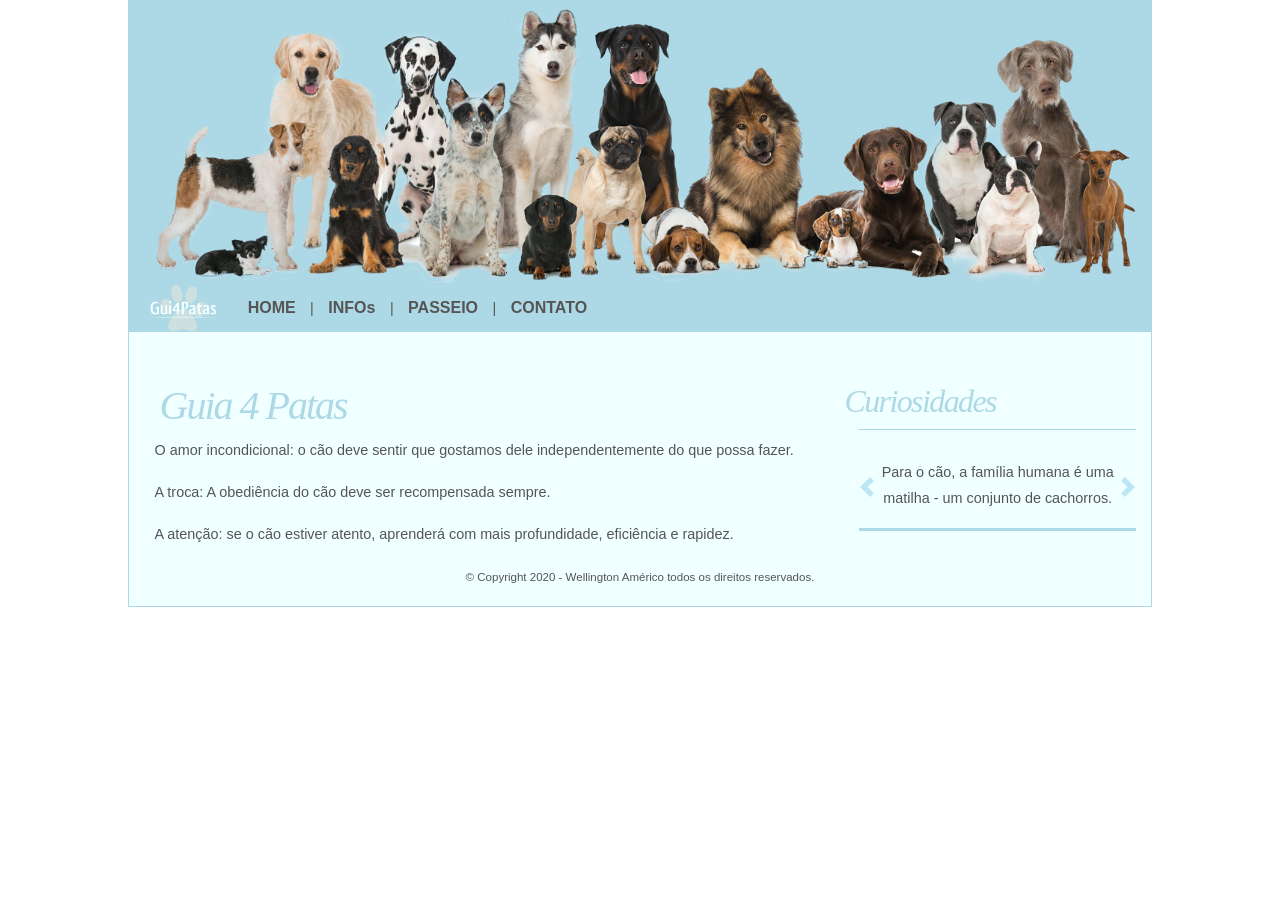
<file: index.html>
<!DOCTYPE html>
<html pt-BR>
    <head>
        <title>Guia 4 Pata - HOME</title>

        <meta charset="UTF-8">
        <meta name="name" content="Wellington Américo">
        <meta name="generator" content="Visual Studio Code">
        <meta name="keywords" content="HTML5, CSS, portfolio, desenvolvimento web, front-end, cachorro, adestramento, dog walker, cão, passeador">
        <meta name="description" content="Informações e curiosidades sobre cachorros, formas de adestramento e serviço de dog walker. Site desenvolvido a fins de estudos de desenvolvimento web">

        <link rel="stylesheet" type="text/css" href="css/style.css">
        <link rel="stylesheet" type="text/css" href="css/bootstrap.min.css">
    </head>

    <body>
            <main>
            <header>
                <img src="img/topo.png" alt="Banner">
            </header>

            <nav>
                <a href="index.html"><img src="img/logo.png" alt="Guia quatro patas"></a>
                <ul>
                    <a href="index.html"><li class="menu"> HOME </li></a>
                    <li>|</li>
                    <a href="info.html"><li class="menu"> INFOs </li></a>
                    <li>|</li>
                    <a href="passeio.html"><li class="menu">PASSEIO</li></a>
                    <li>|</li>
                    <a href="contato.html"><li class="menu">CONTATO</li></a>
                </ul>
            </nav>

            <article>
                <h1>Guia 4 Patas</h1>
                <p>O amor incondicional: o cão deve sentir que gostamos dele independentemente do que possa fazer.</p>
                <p>A troca: A obediência do cão deve ser recompensada sempre.</p>
                <p>A atenção: se o cão estiver atento, aprenderá com mais profundidade, eficiência e rapidez.</p>
                <p></p>
                <p></p>
                <p></p>
                <p></p>
            </article>

            <section>
                <h2>Curiosidades</h2>
                <!--Carrosel curiosidades-->
                <div class="carousel" id="curiosidades" data-ride="carousel">
                    <div class="carousel-inner">
                        <div class="carousel-item active">
                            <aside>
                                <p>Para o cão, a família humana é uma matilha - um conjunto de cachorros.</p>
                            </aside>
                        </div>
                        <div class="carousel-item">
                            <aside>
                                <p>O olfato dos chorros é 1 milhão de vezes melhor do que os seres humanos. É um dos melhores da natureza.</p>
                            </aside>
                        </div>
                        <div class="carousel-item">
                            <aside>
                                <p>A audição dos cachorros é 10 vezes melhor do que a dos humanos.</p>
                            </aside>
                        </div>
                        <div class="carousel-item">
                            <aside>
                                <p><b>Castrar seu cachorro pode previnir vários tipos de câncer.</b></p>
                            </aside>
                        </div>
                        <div class="carousel-item">
                            <aside>
                                <p>Uma cachorra pode ter 66 filhotes em 6 anos.</p>
                            </aside>
                        </div>
                        <div class="carousel-item">
                            <aside>
                                <p>Um cão pode correr até 30 Km/h. A raça mais rápida do mundo é o Whippet.</p>
                            </aside>
                        </div>
                        <div class="carousel-item">
                            <aside>
                                <p>A gestação dos cães é de 60 dias.</p>
                            </aside>
                        </div>
                        <div class="carousel-item">
                            <aside>
                                <p><b>Obesidade é o problema de saúde mais comum nos cachorros. Normalmente decorrente de má alimentação.</b></p>
                            </aside>
                        </div>
                        <div class="carousel-item">
                            <aside>
                                <p>Quando os cães tem dor de barriga, comem mato para vomitar.</p>
                            </aside>
                        </div>
                        <div class="carousel-item">
                            <aside>
                                <p>Os cães tem cerca de 100 expreções faciais, a maior parte delas é feita com as orelhas.</p>
                            </aside>
                        </div>
                        <div class="carousel-item">
                            <aside>
                                <p><b>Dar chocolate aos cães pode ser fatal para eles. 146 gramas de chocolate puro pode matar um cão de 22 Kg.</b></p>
                            </aside>
                        </div>
                    </div>
                    <!--Botões carrosel-->
                    <a class="carousel-control-prev" href="#curiosidades" role="button" data-slide="prev">
                        <span class="carousel-control-prev-icon" aria-hidden="true"></span>
                        <span class="sr-only">Anterior</span>
                    </a>
                    <a class="carousel-control-next" href="#curiosidades" role="button" data-slide="next">
                        <span class="carousel-control-next-icon" aria-hidden="true"></span>
                        <span class="sr-only">Próximo</span>
                    </a>
                </div>
            </section>

            <footer>
                <p><small>&copy; Copyright 2020 - Wellington Américo todos os direitos reservados.</small></p>
            </footer>
        </main>

        <script src="js/jquery.js"></script>
        <script src="js/bootstrap.min.js"></script>
    </body>
</html>
</file>
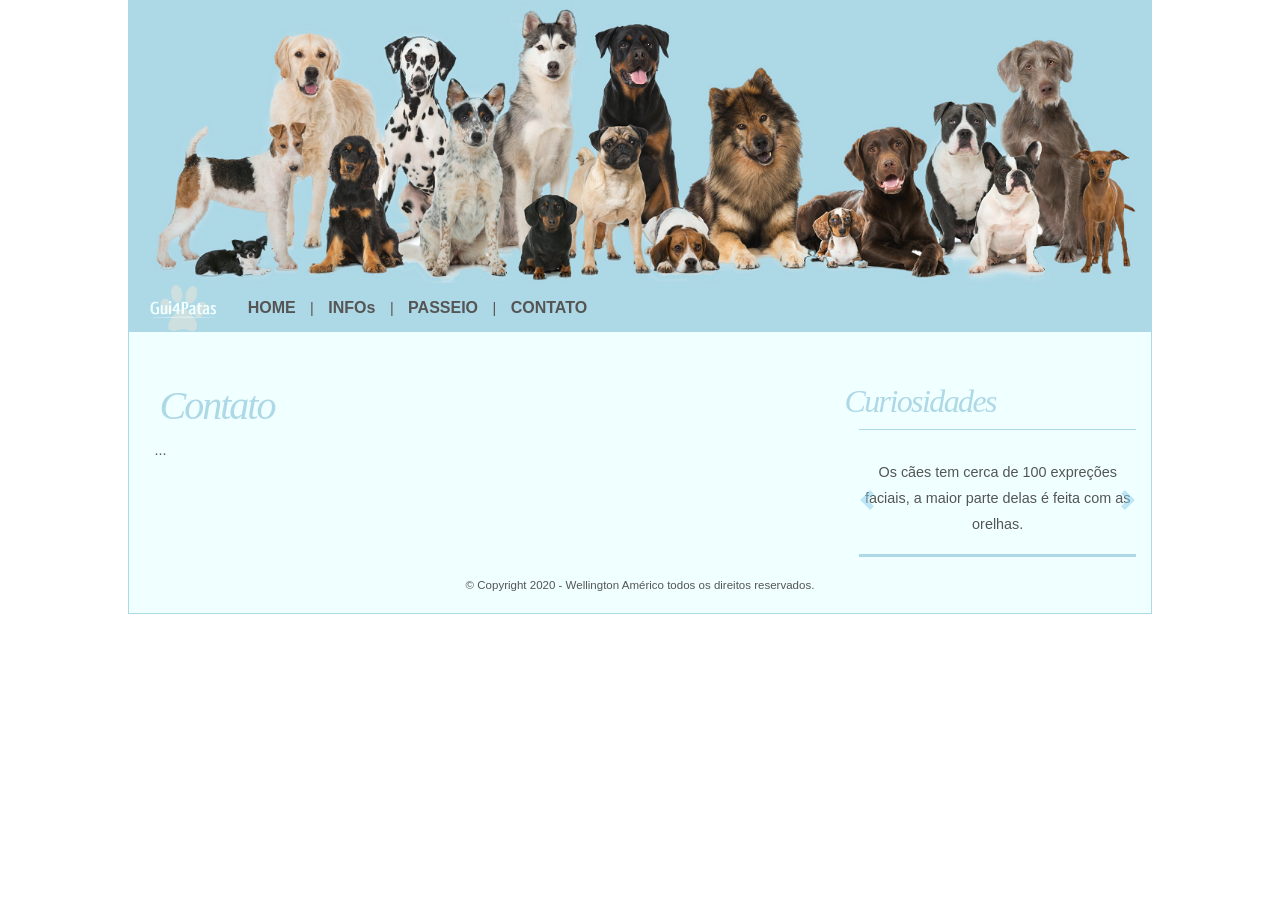
<file: contato.html>
<!DOCTYPE html>
<html pt-BR>
    <head>
        <title>Guia 4 Pata - CONTATO</title>

        <meta charset="UTF-8">
        <meta name="name" content="Wellington Américo">
        <meta name="generator" content="Visual Studio Code">
        <meta name="keywords" content="HTML5, CSS, portfolio, desenvolvimento web, front-end, cachorro, adestramento, dog walker, cão, passeador">
        <meta name="description" content="Informações e curiosidades sobre cachorros, formas de adestramento e serviço de dog walker. Site desenvolvido a fins de estudos de desenvolvimento web">

        <link rel="stylesheet" type="text/css" href="css/style.css">
        <link rel="stylesheet" type="text/css" href="css/bootstrap.min.css">
    </head>

    <body>
            <main>
            <header>
                <img src="img/topo.png" alt="Banner">
            </header>

            <nav>
                <a href="index.html"><img src="img/logo.png" alt="Guia quatro patas"></a>
                <ul>
                    <a href="index.html"><li class="menu"> HOME </li></a>
                    <li>|</li>
                    <a href="info.html"><li class="menu"> INFOs </li></a>
                    <li>|</li>
                    <a href="passeio.html"><li class="menu">PASSEIO</li></a>
                    <li>|</li>
                    <a href="contato.html"><li class="menu">CONTATO</li></a>
                </ul>
            </nav>

            <article>
                <h1>Contato</h1>
                <p>...</p>
            </article>

            <section>
                <h2>Curiosidades</h2>
                <!--Carrosel curiosidades-->
                <div class="carousel" id="curiosidades" data-ride="carousel">
                    <div class="carousel-inner">
                        <div class="carousel-item">
                            <aside>
                                <p>Para o cão, a família humana é uma matilha - um conjunto de cachorros.</p>
                            </aside>
                        </div>
                        <div class="carousel-item">
                            <aside>
                                <p>O olfato dos chorros é 1 milhão de vezes melhor do que os seres humanos. É um dos melhores da natureza.</p>
                            </aside>
                        </div>
                        <div class="carousel-item">
                            <aside>
                                <p>A audição dos cachorros é 10 vezes melhor do que a dos humanos.</p>
                            </aside>
                        </div>
                        <div class="carousel-item">
                            <aside>
                                <p><b>Castrar seu cachorro pode previnir vários tipos de câncer.</b></p>
                            </aside>
                        </div>
                        <div class="carousel-item">
                            <aside>
                                <p>Uma cachorra pode ter 66 filhotes em 6 anos.</p>
                            </aside>
                        </div>
                        <div class="carousel-item">
                            <aside>
                                <p>Um cão pode correr até 30 Km/h. A raça mais rápida do mundo é o Whippet.</p>
                            </aside>
                        </div>
                        <div class="carousel-item">
                            <aside>
                                <p>A gestação dos cães é de 60 dias.</p>
                            </aside>
                        </div>
                        <div class="carousel-item">
                            <aside>
                                <p><b>Obesidade é o problema de saúde mais comum nos cachorros. Normalmente decorrente de má alimentação.</b></p>
                            </aside>
                        </div>
                        <div class="carousel-item">
                            <aside>
                                <p>Quando os cães tem dor de barriga, comem mato para vomitar.</p>
                            </aside>
                        </div>
                        <div class="carousel-item active">
                            <aside>
                                <p>Os cães tem cerca de 100 expreções faciais, a maior parte delas é feita com as orelhas.</p>
                            </aside>
                        </div>
                        <div class="carousel-item">
                            <aside>
                                <p><b>Dar chocolate aos cães pode ser fatal para eles. 146 gramas de chocolate puro pode matar um cão de 22 Kg.</b></p>
                            </aside>
                        </div>
                    </div>
                    <!--Botões carrosel-->
                    <a class="carousel-control-prev" href="#curiosidades" role="button" data-slide="prev">
                        <span class="carousel-control-prev-icon" aria-hidden="true"></span>
                        <span class="sr-only">Anterior</span>
                    </a>
                    <a class="carousel-control-next" href="#curiosidades" role="button" data-slide="next">
                        <span class="carousel-control-next-icon" aria-hidden="true"></span>
                        <span class="sr-only">Próximo</span>
                    </a>
                </div>
            </section>

            <footer>
                <p><small>&copy; Copyright 2020 - Wellington Américo todos os direitos reservados.</small></p>
            </footer>
        </main>

        <script src="js/jquery.js"></script>
        <script src="js/bootstrap.min.js"></script>
    </body>
</html>
</file>
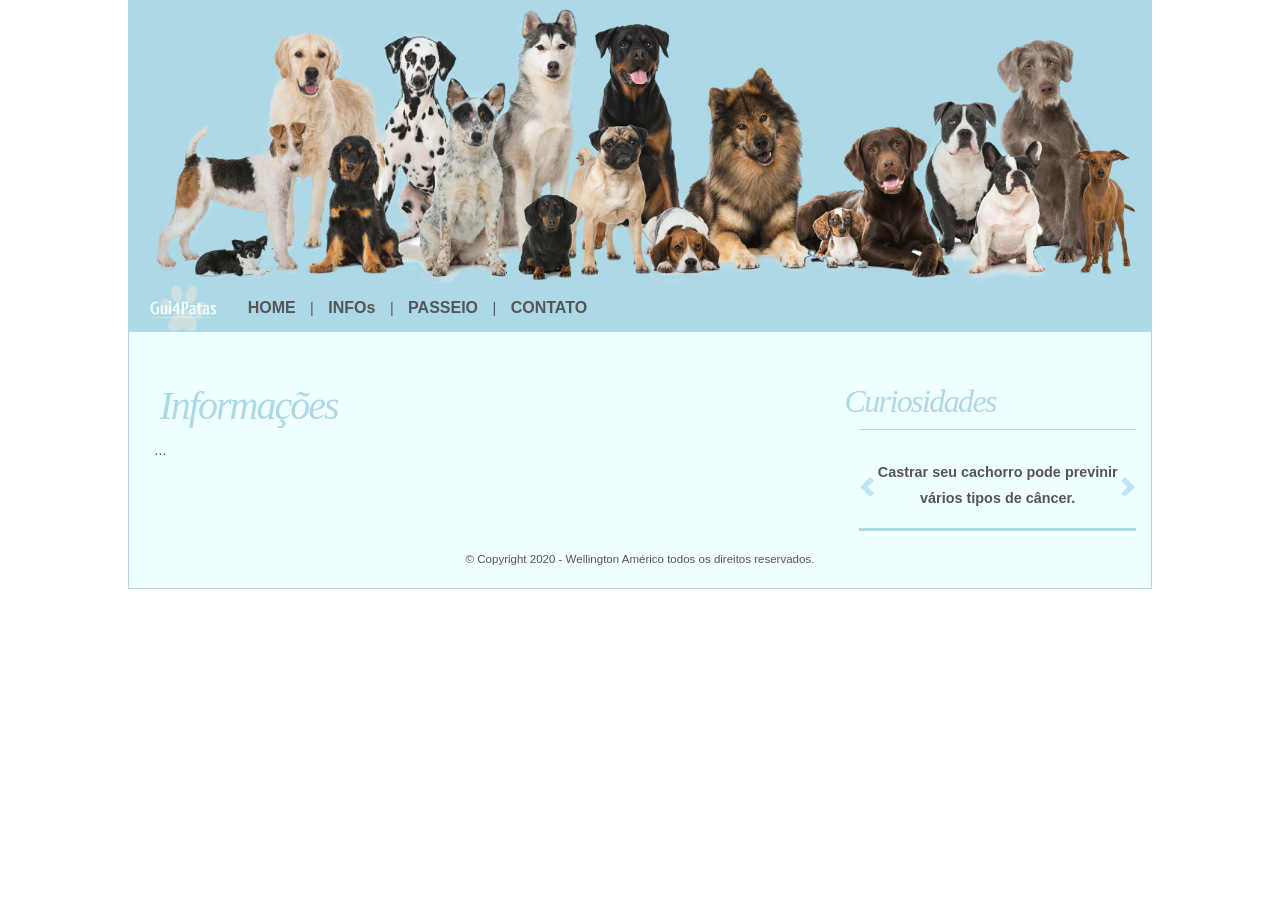
<file: info.html>
<!DOCTYPE html>
<html pt-BR>
    <head>
        <title>Guia 4 Pata - INFOs</title>

        <meta charset="UTF-8">
        <meta name="name" content="Wellington Américo">
        <meta name="generator" content="Visual Studio Code">
        <meta name="keywords" content="HTML5, CSS, portfolio, desenvolvimento web, front-end, cachorro, adestramento, dog walker, cão, passeador">
        <meta name="description" content="Informações e curiosidades sobre cachorros, formas de adestramento e serviço de dog walker. Site desenvolvido a fins de estudos de desenvolvimento web">

        <link rel="stylesheet" type="text/css" href="css/style.css">
        <link rel="stylesheet" type="text/css" href="css/bootstrap.min.css">
    </head>

    <body>
            <main>
            <header>
                <img src="img/topo.png" alt="Banner">
            </header>

            <nav>
                <a href="index.html"><img src="img/logo.png" alt="Guia quatro patas"></a>
                <ul>
                    <a href="index.html"><li class="menu"> HOME </li></a>
                    <li>|</li>
                    <a href="info.html"><li class="menu"> INFOs </li></a>
                    <li>|</li>
                    <a href="passeio.html"><li class="menu">PASSEIO</li></a>
                    <li>|</li>
                    <a href="contato.html"><li class="menu">CONTATO</li></a>
                </ul>
            </nav>

            <article>
                <h1>Informações</h1>
                <p>...</p>
            </article>

            <section>
                <h2>Curiosidades</h2>
                <!--Carrosel curiosidades-->
                <div class="carousel" id="curiosidades" data-ride="carousel">
                    <div class="carousel-inner">
                        <div class="carousel-item">
                            <aside>
                                <p>Para o cão, a família humana é uma matilha - um conjunto de cachorros.</p>
                            </aside>
                        </div>
                        <div class="carousel-item">
                            <aside>
                                <p>O olfato dos chorros é 1 milhão de vezes melhor do que os seres humanos. É um dos melhores da natureza.</p>
                            </aside>
                        </div>
                        <div class="carousel-item">
                            <aside>
                                <p>A audição dos cachorros é 10 vezes melhor do que a dos humanos.</p>
                            </aside>
                        </div>
                        <div class="carousel-item active">
                            <aside>
                                <p><b>Castrar seu cachorro pode previnir vários tipos de câncer.</b></p>
                            </aside>
                        </div>
                        <div class="carousel-item">
                            <aside>
                                <p>Uma cachorra pode ter 66 filhotes em 6 anos.</p>
                            </aside>
                        </div>
                        <div class="carousel-item">
                            <aside>
                                <p>Um cão pode correr até 30 Km/h. A raça mais rápida do mundo é o Whippet.</p>
                            </aside>
                        </div>
                        <div class="carousel-item">
                            <aside>
                                <p>A gestação dos cães é de 60 dias.</p>
                            </aside>
                        </div>
                        <div class="carousel-item">
                            <aside>
                                <p><b>Obesidade é o problema de saúde mais comum nos cachorros. Normalmente decorrente de má alimentação.</b></p>
                            </aside>
                        </div>
                        <div class="carousel-item">
                            <aside>
                                <p>Quando os cães tem dor de barriga, comem mato para vomitar.</p>
                            </aside>
                        </div>
                        <div class="carousel-item">
                            <aside>
                                <p>Os cães tem cerca de 100 expreções faciais, a maior parte delas é feita com as orelhas.</p>
                            </aside>
                        </div>
                        <div class="carousel-item">
                            <aside>
                                <p><b>Dar chocolate aos cães pode ser fatal para eles. 146 gramas de chocolate puro pode matar um cão de 22 Kg.</b></p>
                            </aside>
                        </div>
                    </div>
                    <!--Botões carrosel-->
                    <a class="carousel-control-prev" href="#curiosidades" role="button" data-slide="prev">
                        <span class="carousel-control-prev-icon" aria-hidden="true"></span>
                        <span class="sr-only">Anterior</span>
                    </a>
                    <a class="carousel-control-next" href="#curiosidades" role="button" data-slide="next">
                        <span class="carousel-control-next-icon" aria-hidden="true"></span>
                        <span class="sr-only">Próximo</span>
                    </a>
                </div>
            </section>

            <footer>
                <p><small>&copy; Copyright 2020 - Wellington Américo todos os direitos reservados.</small></p>
            </footer>
        </main>

        <script src="js/jquery.js"></script>
        <script src="js/bootstrap.min.js"></script>
    </body>
</html>
</file>
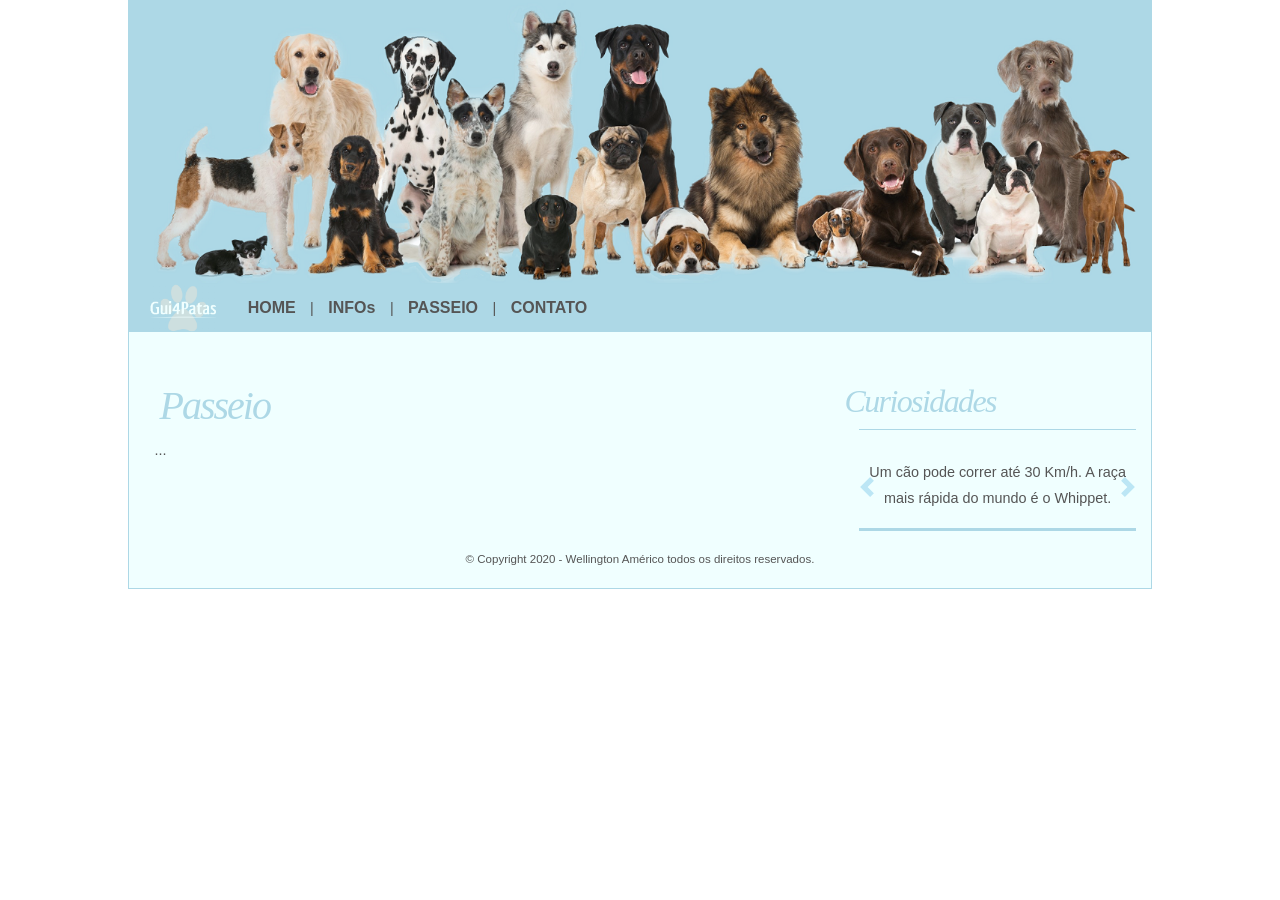
<file: passeio.html>
<!DOCTYPE html>
<html pt-BR>
    <head>
        <title>Guia 4 Pata - PASSEIO</title>

        <meta charset="UTF-8">
        <meta name="name" content="Wellington Américo">
        <meta name="generator" content="Visual Studio Code">
        <meta name="keywords" content="HTML5, CSS, portfolio, desenvolvimento web, front-end, cachorro, adestramento, dog walker, cão, passeador">
        <meta name="description" content="Informações e curiosidades sobre cachorros, formas de adestramento e serviço de dog walker. Site desenvolvido a fins de estudos de desenvolvimento web">

        <link rel="stylesheet" type="text/css" href="css/style.css">
        <link rel="stylesheet" type="text/css" href="css/bootstrap.min.css">
    </head>

    <body>
            <main>
            <header>
                <img src="img/topo.png" alt="Banner">
            </header>

            <nav>
                <a href="index.html"><img src="img/logo.png" alt="Guia quatro patas"></a>
                <ul>
                    <a href="index.html"><li class="menu"> HOME </li></a>
                    <li>|</li>
                    <a href="info.html"><li class="menu"> INFOs </li></a>
                    <li>|</li>
                    <a href="passeio.html"><li class="menu">PASSEIO</li></a>
                    <li>|</li>
                    <a href="contato.html"><li class="menu">CONTATO</li></a>
                </ul>
            </nav>

            <article>
                <h1>Passeio</h1>
                <p>...</p>
            </article>

            <section>
                <h2>Curiosidades</h2>
                <!--Carrosel curiosidades-->
                <div class="carousel" id="curiosidades" data-ride="carousel">
                    <div class="carousel-inner">
                        <div class="carousel-item">
                            <aside>
                                <p>Para o cão, a família humana é uma matilha - um conjunto de cachorros.</p>
                            </aside>
                        </div>
                        <div class="carousel-item">
                            <aside>
                                <p>O olfato dos chorros é 1 milhão de vezes melhor do que os seres humanos. É um dos melhores da natureza.</p>
                            </aside>
                        </div>
                        <div class="carousel-item">
                            <aside>
                                <p>A audição dos cachorros é 10 vezes melhor do que a dos humanos.</p>
                            </aside>
                        </div>
                        <div class="carousel-item">
                            <aside>
                                <p><b>Castrar seu cachorro pode previnir vários tipos de câncer.</b></p>
                            </aside>
                        </div>
                        <div class="carousel-item">
                            <aside>
                                <p>Uma cachorra pode ter 66 filhotes em 6 anos.</p>
                            </aside>
                        </div>
                        <div class="carousel-item active">
                            <aside>
                                <p>Um cão pode correr até 30 Km/h. A raça mais rápida do mundo é o Whippet.</p>
                            </aside>
                        </div>
                        <div class="carousel-item">
                            <aside>
                                <p>A gestação dos cães é de 60 dias.</p>
                            </aside>
                        </div>
                        <div class="carousel-item">
                            <aside>
                                <p><b>Obesidade é o problema de saúde mais comum nos cachorros. Normalmente decorrente de má alimentação.</b></p>
                            </aside>
                        </div>
                        <div class="carousel-item">
                            <aside>
                                <p>Quando os cães tem dor de barriga, comem mato para vomitar.</p>
                            </aside>
                        </div>
                        <div class="carousel-item">
                            <aside>
                                <p>Os cães tem cerca de 100 expreções faciais, a maior parte delas é feita com as orelhas.</p>
                            </aside>
                        </div>
                        <div class="carousel-item">
                            <aside>
                                <p><b>Dar chocolate aos cães pode ser fatal para eles. 146 gramas de chocolate puro pode matar um cão de 22 Kg.</b></p>
                            </aside>
                        </div>
                    </div>
                    <!--Botões carrosel-->
                    <a class="carousel-control-prev" href="#curiosidades" role="button" data-slide="prev">
                        <span class="carousel-control-prev-icon" aria-hidden="true"></span>
                        <span class="sr-only">Anterior</span>
                    </a>
                    <a class="carousel-control-next" href="#curiosidades" role="button" data-slide="next">
                        <span class="carousel-control-next-icon" aria-hidden="true"></span>
                        <span class="sr-only">Próximo</span>
                    </a>
                </div>
            </section>

            <footer>
                <p><small>&copy; Copyright 2020 - Wellington Américo todos os direitos reservados.</small></p>
            </footer>
        </main>

        <script src="js/jquery.js"></script>
        <script src="js/bootstrap.min.js"></script>
    </body>
</html>
</file>
<file: css/style.css>
/*LAYOUT*/
body{
    width: 80%;
    margin: 0 auto!important;
}
main{
    width: 100%;
    margin: -1px auto 10px;
    border: 1px solid #ADD8E6;
    background-color: #F0FFFF;
    font-family: Arial, Helvetica, sans-serif;
    text-align: justify;
}
/*TEXTOS*/
h1, h2, h4{
    font-family: Cambria, Cochin, Georgia, Times, 'Times New Roman', serif;
    color: #ADD8E6;
    font-style: italic;
    letter-spacing: -0.05em;
}
h1{
    font-size: 2.6em;
    margin: 0 5px;
}
h4{
    font-size: 1.6em;
    margin: 0 5px;
}
p, li, figcaption{
    font-family: 'Trebuchet MS', 'Lucida Sans Unicode', 'Lucida Grande', 'Lucida Sans', Arial, sans-serif;
    font-size: 0.9em;
    color: #555;
    line-height: 1.8;
}
/*TOPO*/
header img{
    width: 100%;
}
nav{
    width: 100%;
    background-color: #ADD8E6;
    margin-bottom: 50px;
}
nav img{
    float: left;
    height: 48px;
    margin: 0 20px;
}
nav ul{
    list-style: none;
    margin: 0;
    padding-left: 10px;
}
nav ul li{
    display: inline-block;
}
.menu{
    text-decoration: none;
    padding: 10px;
    font-weight: bold;
    font-size: 1em;
}
.menu:hover{
    padding-bottom: 7px;
    border-bottom: 3px solid #F0FFFF;
    color: #F0FFFF;
}
/*CONTEUDO*/
article{ 
    float:left;
    margin: 0 2.5%;
    width:65%;
}
section{ 
    float:right;
    width:30%;
}
aside{
    border-top: 1px solid #ADD8E6;
    border-bottom: 3px solid #ADD8E6;
    margin: 0 15px auto;
    margin-bottom: 15px;
    padding: 30px 1% 0;
    text-align: center;
}
.carousel-control-prev-icon{ 
    background-image: url("data:image/svg+xml;charset=utf8,%3Csvg xmlns='http://www.w3.org/2000/svg' fill='%2387CEEB' viewBox='0 0 8 8'%3E%3Cpath d='M5.25 0l-4 4 4 4 1.5-1.5-2.5-2.5 2.5-2.5-1.5-1.5z'/%3E%3C/svg%3E")!important; 
}
.carousel-control-next-icon{ 
    background-image: url("data:image/svg+xml;charset=utf8,%3Csvg xmlns='http://www.w3.org/2000/svg' fill='%2387CEEB' viewBox='0 0 8 8'%3E%3Cpath d='M2.75 0l-1.5 1.5 2.5 2.5-2.5 2.5 1.5 1.5 4-4-4-4z'/%3E%3C/svg%3E")!important; 
} 
/*RODAPÉ*/
footer{
    clear:both;
    margin:0 auto;
    text-align: center;
}
@media (max-width: 650px){
    article, section{
        float: none;
        width: 90%;
        margin: 0 auto;
    }
    
}
</file>
